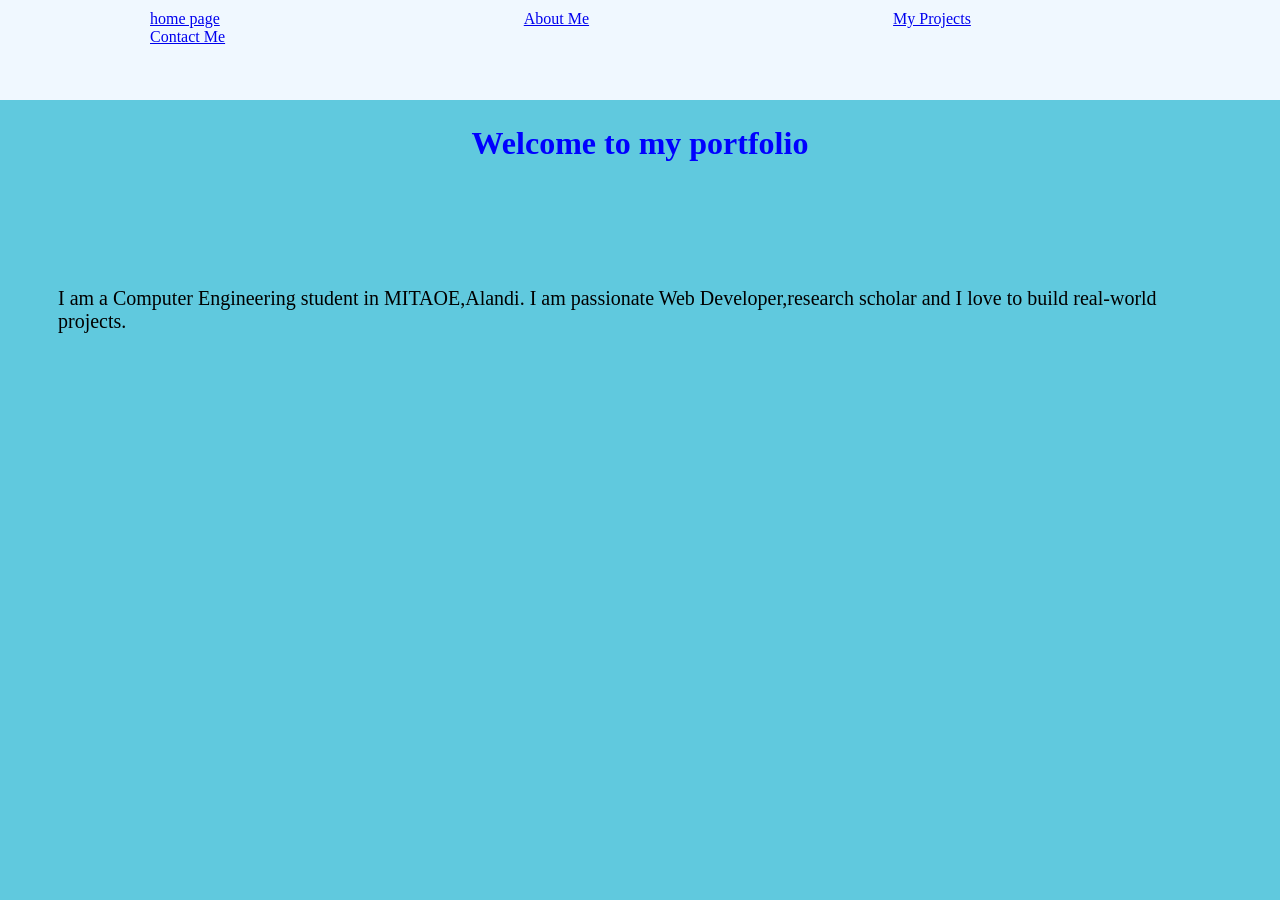
<file: index.html>
<!DOCTYPE html>
<html lang="en">
<head>
    <meta charset="UTF-8">
    <meta name="viewport" content="width=device-width, initial-scale=1.0">
    <title>My Portfolio</title>
    <link rel="stylesheet"
    href="style2.css">
</head>
<body >
    <h1>Welcome to my portfolio</h1>
     <div>
        <a href="index.html"> home page</a>
        <a href="about myself.html">About Me</a>
        <a href="project2.html">My Projects</a>
        <a href="contact2.html">Contact Me</a>
     </div>
     <p>I am a Computer Engineering student in MITAOE,Alandi.
     I am passionate Web Developer,research scholar and I love to build real-world projects.

     </p>

</body>
</html>
</file>
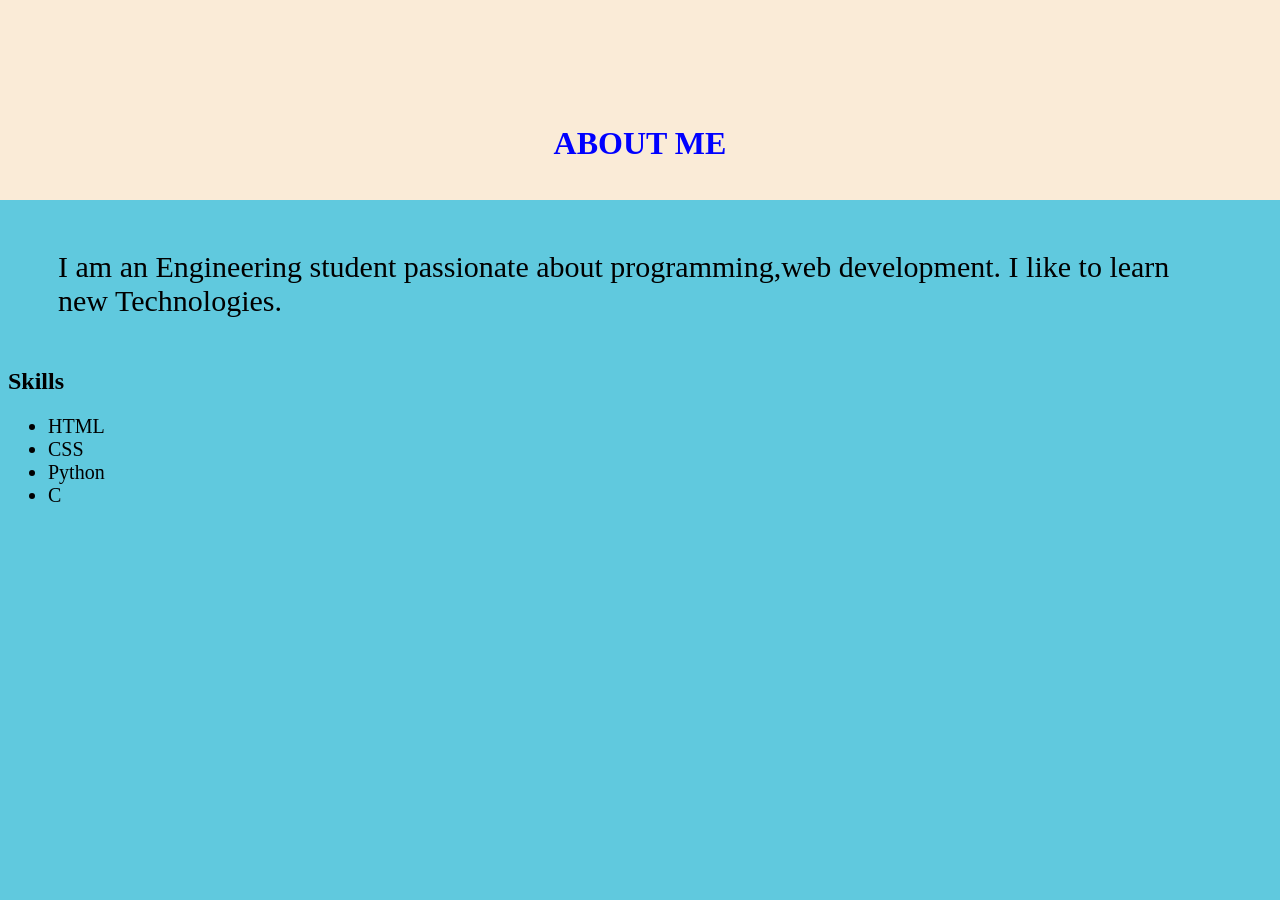
<file: about myself.html>
<!DOCTYPE html>
<html lang="en">
<head>
    <meta charset="UTF-8">
    <meta name="viewport" content="width=device-width, initial-scale=1.0">
    <title>About Me</title>
     <link rel="stylesheet"
    href="style2.css">
</head>
<body>
    <div>
      <div id="one">
        <h1 style="top: 50px;">ABOUT ME</h1>
      </div>

    </div>
    <p id="two">

        I am an Engineering student passionate about programming,web development.
        I like to learn new Technologies.

    </p>
    
     <h2>Skills</h2>
     <ul>
        <li>HTML</li>
        <li>CSS</li>
        <li>Python</li>
        <li>C</li>
     </ul>
</body>
</html>
</file>
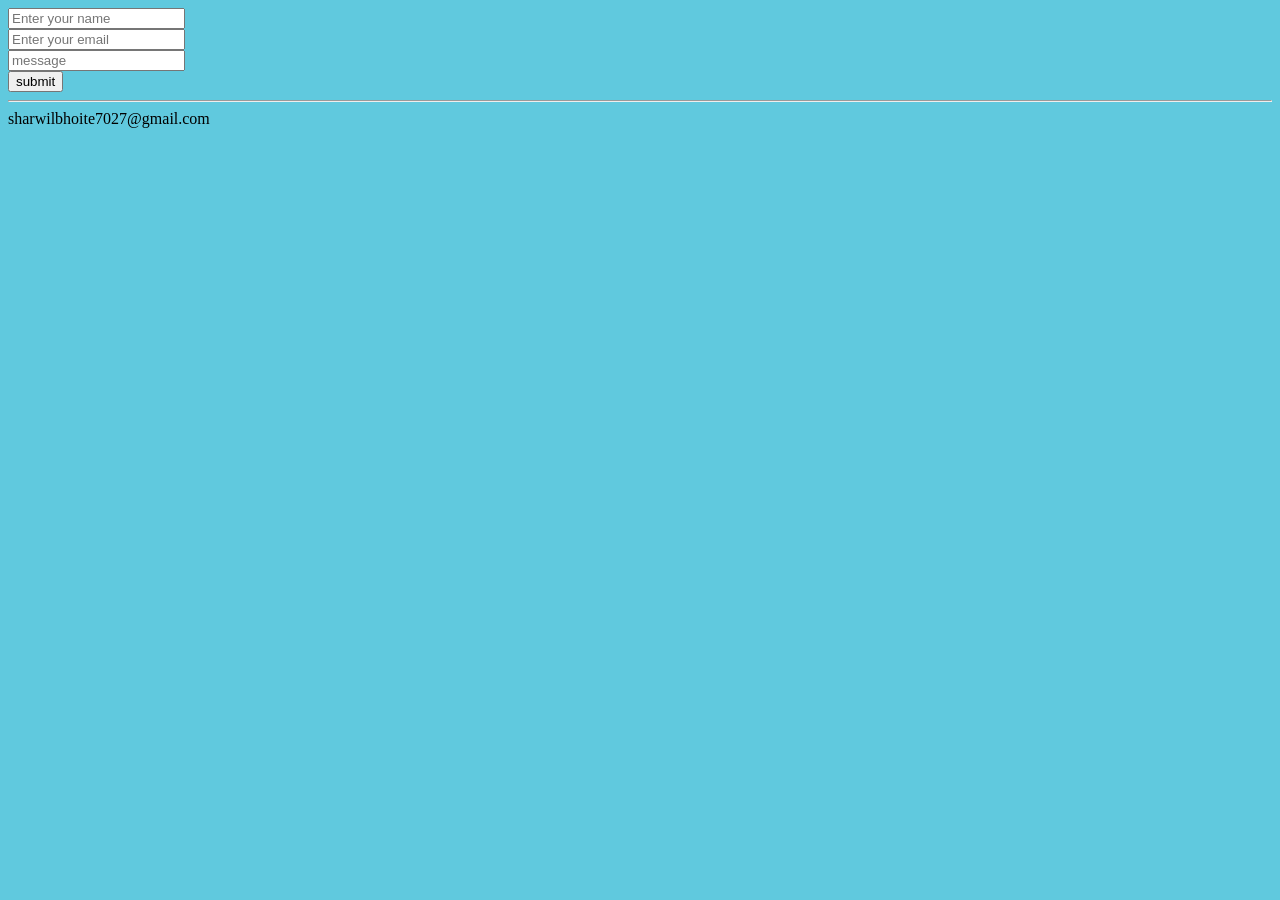
<file: contact2.html>
<!DOCTYPE html>
<html lang="en">
<head>
    <meta charset="UTF-8">
    <meta name="viewport" content="width=
    , initial-scale=1.0">
    <title>Coontact Me</title>
    <link rel="stylesheet" href="style2.css">
    
</head>
<body>
    <form>
        <input type="text" placeholder="Enter your name">
        <br>
        <input type="email" placeholder="Enter your email">
        <br>
        <input type="message" placeholder="message">
        <br>
        <button>submit</button>
        <hr>
        sharwilbhoite7027@gmail.com

        </bbr>
    </form>
</body>
</html>
</file>
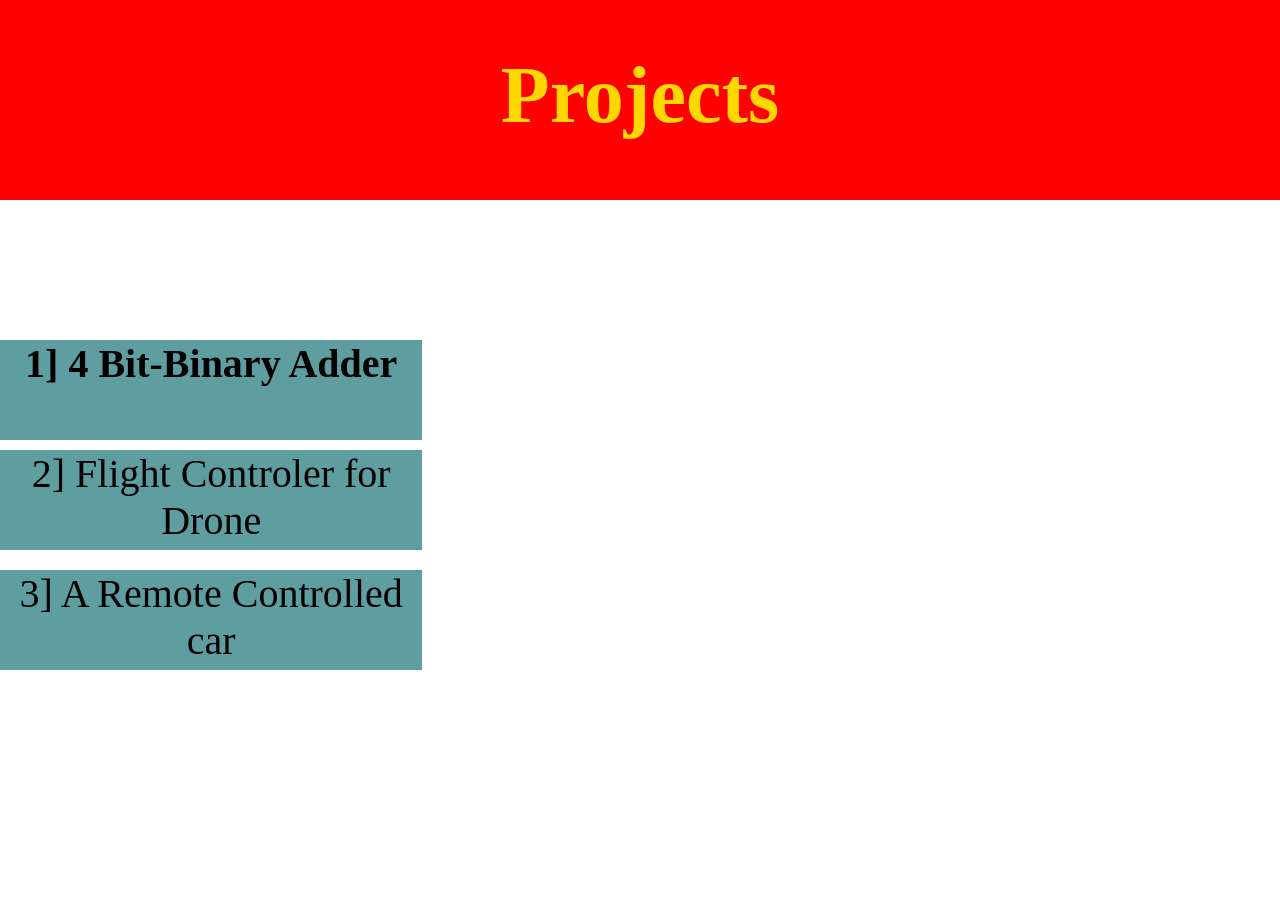
<file: project2.html>
<!DOCTYPE html>
<html lang="en">
<head>
    <meta charset="UTF-8">
    <meta name="viewport" content="width=device-width, initial-scale=1.0">
    <title>My projects</title>
    <link rel="stylesheet" href="style2.css">
</head>
<body id="three">
<div id="four">
    <h1 id="text">Projects</h1>
</div>
<section class="projects">
    <article>
        <h3>
            1] 4 Bit-Binary Adder
        </h3>
    </article>
</section>
<div id="project">2] Flight Controler for Drone</div>
<div id="car">3] A Remote Controlled car</div>

</body>
</html>
</file>
<file: style2.css>
div{
    height:100px;
    background-color:aliceblue;
    position:fixed;
    top:0px;
    left:0;
    width:100%;


}
a{
    position:relative;
    top: 10px;
    margin:150px;
}
h1{
    margin:125px;
text-align: center;
    color:blue;
}
body{
    background-color:rgba(96, 201, 222);
}
p{
    
position: relative;
margin:50px;
    color: black;
    text-align:left;
    left:0;
    font-size: 20px;
}
#one{
    background-color:antiquewhite;
    height:200px;
    padding-top: 0;
}
#two{
    margin-top: 250px;
    font-size: 30px;
}
h2{
    left: 5px;;
}
li{
    font-size: 20px;
}
#three{
    background-color: white;
}
#four{
    position: fixed;
    top:0;
    font-size: 40px;
    text-align: center;
    background-color:red;
    height:200px;
}
#text{
    position:relative;
    margin-top: 50px;
    color:gold;
}
#box1{
position:absolute;
top:200;
}
#box2{
    position:absolute;
    top:100px;
    left:0;
    font-size:50px;
    text-align: center;
    background-color: beige;
    width: 100%;
    height: 100px;
    
}
h3{
    position: fixed;
    top: 300px;
    left:0;
height: 100px;
width: 33%;
font-size: 40px;
background-color:cadetblue;
text-align: center;
}
#project{
    position:fixed;
    top:450px;
    width:33%;
    background-color:cadetblue;
    font-size:40px;
    text-align: center;
}
#car{

    position:fixed;
    top:570px;
    width:33%;
    background-color:cadetblue ;
    font-size: 40px;
    text-align: center;
}
</file>
